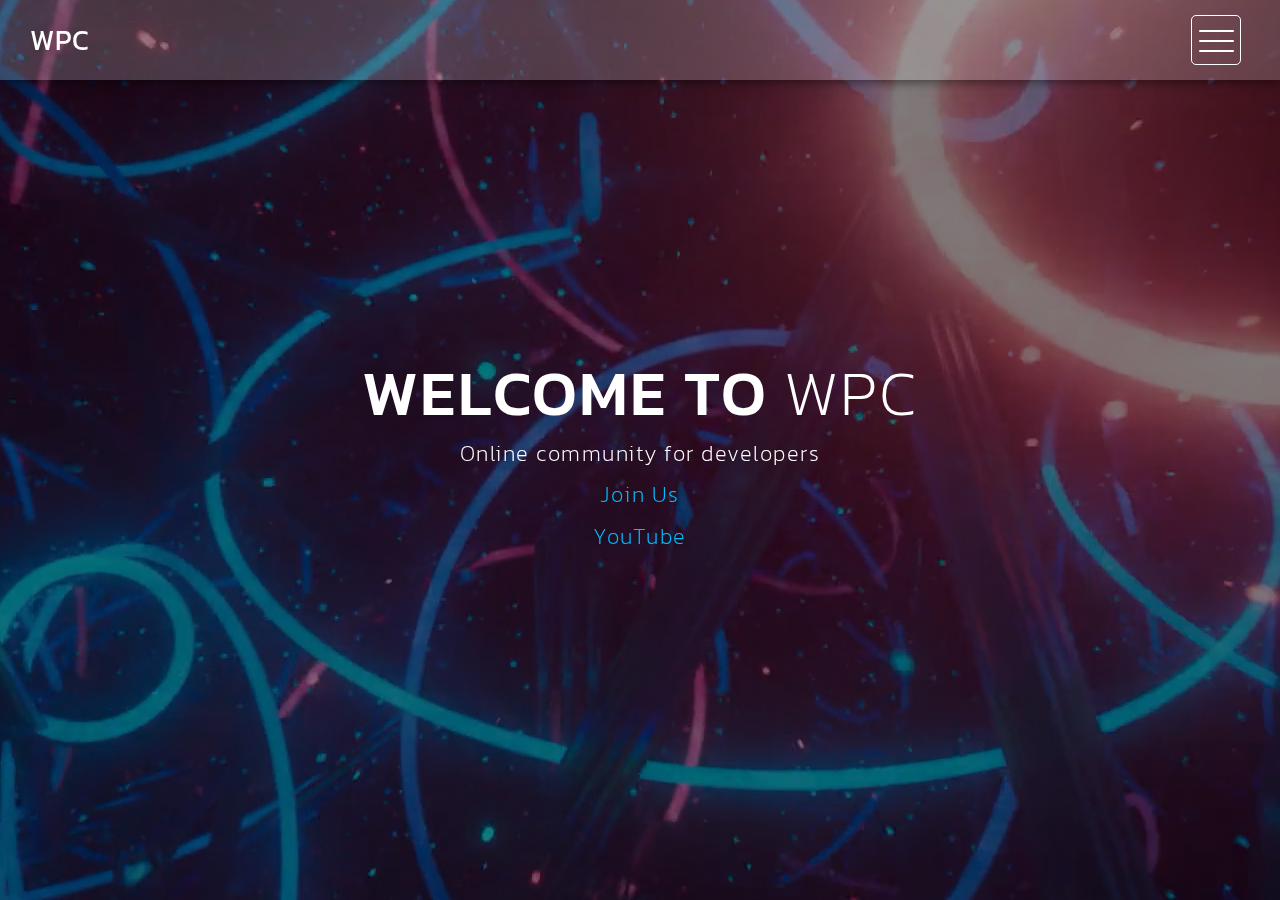
<file: index.html>
<!DOCTYPE html>
<html>
    <head>
        <meta charset="utf-8">
        <meta http-equiv="X-UA-Compatible" content="IE=edge,chrome=1">
  		<title>WPC</title>
          <link rel="icon" href="img/owl.png">
        <meta name="description" content="">
        <meta name="viewport" content="width=device-width, initial-scale=1">
        <link rel="apple-touch-icon" href="owl.ico">

        <link rel="stylesheet" href="css/bootstrap.min.css">
        <link rel="stylesheet" href="css/bootstrap-theme.min.css">
        <link rel="stylesheet" href="css/fontAwesome.css">
        <link rel="stylesheet" href="css/light-box.css">
        <link rel="stylesheet" href="css/templatemo-style.css">

        <link href="https://fonts.googleapis.com/css?family=Kanit:100,200,300,400,500,600,700,800,900" rel="stylesheet">

        <script src="js/vendor/modernizr-2.8.3-respond-1.4.2.min.js"></script>
    </head>

<body>

    <nav>
        <div class="logo">
            <a href="index.html">WPC<em></em></a>
        </div>
        <div class="menu-icon">
        <span></span>
      </div>
    </nav>

    <div id="video-container">
        <div class="video-overlay"></div>
        <div class="video-content">
            <div class="inner">
              <h1>Welcome to <em>WPC</em></h1>
              <p>Online community for developers</p>
              <p onclick="window.open('https://discord.gg/3byfEVQdFX') ;" style="cursor: pointer; text-decoration:wavy; color:deepskyblue; transition: color 0.3s;"onmouseover="this.style.color='salmon';"
              onmouseout="this.style.color='deepyskyblue';">Join Us</p>
              <p onclick="window.open('https://www.youtube.com/@WeProgramCreativity') ;" style="cursor: pointer; text-decoration:wavy; color:deepskyblue; transition: color 0.3s;"onmouseover="this.style.color='salmon';"
              onmouseout="this.style.color='deepyskyblue';">YouTube</p>
            </div>
        </div>
        <video autoplay="" loop="" muted>
        	<source src="temploop.mp4" type="video/mp4" />
        </video>
    </div>

    

    <!-- <div class="full-screen-portfolio" id="portfolio">
        <div class="container-fluid">
          <div class="col-md-4 col-sm-6">
            <div class="portfolio-item">
              <a href="#" class="open-modal" data-modal-target="#modal-1">
                <div class="thumb">
                  <div class="hover-effect">
                    <div class="hover-content">
                      <h1>WPC <em></em></h1>
                      <p>Join us</p>
                    </div>
                  </div>
                  <div class="image">
                    <img src="img/WPC.jpeg" id="image1">
                  </div>
                </div>
              </a>
            </div>
          </div> -->
        
      
      
      <!-- Modal Window
      <div class="modal" id="modal-1">
        <div class="modal-dialog" >
          <div class="modal-content">
            <div class="modal-header">
              <button type="button" class="close" data-dismiss="modal">&times;</button>
            </div>
            <div class="modal-body"id="modal" >
              <a href="https://discord.gg/3byfEVQdFX">Join us.</a>
              <p>Click above to join.</p>
              
            </div>
            
          </div>
          
        </div>
        
      </div> -->
      
    
      
        <!-- <div class="col-md-4 col-sm-6">
          <div class="portfolio-item">
            <a href="dangerofai.html">
              <div class="thumb">
                <div class="hover-effect">
                  <div class="hover-content">
                    <h1>The Danger of AI <em></em></h1>
                    <p>Made by Jolton</p>
                  </div>
                </div>
                <div class="image">
                  <img src="img/aichess.jpg" id="image1">
                </div>
              </div>
            </a>
          </div>
        </div> -->
      
    
    <!-- Modal Window -->
    <div class="modal" id="modal-2">
      <div class="modal-dialog" >
        <div class="modal-content">
          <div class="modal-header">
            <button type="button" class="close" data-dismiss="modal">&times;</button>
          </div>
          <div class="modal-body"id="modal" >
            <h1 id="articleheading">The Danger Of AI</h1>
            <p id="article">AI is a field experiencing rapid growth, and has the power to revolutionize a range of industries. But with progress comes risk, and AI is no exception. One major issue with AI is the danger it poses, whether intentional or not. Mitigating these risks is vital, and this article will explore how we can achieve that goal. <br><br>
              The use of AI is a growing concern due to its potential for malicious exploitation. Hackers and cybercriminals have the ability to leverage AI technology to execute intricate attacks, increasing the difficulty of detection and defense. With the advancement of AI systems, they become more complicated and unpredictable, resulting in unforeseen outcomes. For instance, a traffic optimization AI project may overlook human behavior which could lead to unfortunate accidents.
              <br><br>As AI progresses, it possesses an increased capability to replace human labor, which poses a danger. The previous responsibilities of humans can now be achieved by AI, which makes increases in efficiency and productivity achievable. However, it is also responsible for widespread unemployment, leading to consequential economic and social consequences. This reality will exaggerate ongoing inequalities, deepening social issues.
              <br><br>In order to prevent the dangers of AI, it's critical that a sturdy regulatory structure is established. This blueprint ought to encompass stipulations to ascertain that AI is produced and utilized in a moral and careful manner, with ample safety measures employed to avert abuse. Moreover, it should stress the importance of transparency, necessitating that AI creators and operators divulge the abilities and restrictions of their technology. Ultimately, it's essential to finance scientific exploration to certify that AI technology is designed to enrich the lives of all people, not merely a privileged few.
              <br><br>The potential for AI to revolutionize multiple industries and enhance our existence is undeniable, yet it is imperative to recognize its potential hazards. It is only by handling the advent of AI conscientiously that its potency can be fully leveraged while minimizing the threats. A collaboration among government, business, and education is essential to guaranteeing that AI serves humanity's greater good.
              </p>
            
          </div>
          
        </div>
        
      </div>
      
    </div>
    <!-- <div class="col-md-4 col-sm-6">
      <div class="portfolio-item" >
        <a href="about.html"  >
          <div class="thumb">
            <div class="hover-effect">
              <div class="hover-content">
                <h1>About<em> Us</em></h1>
                <p>Learn more about us</p>
              </div>
            </div>
            <div class="image">
              <img src="img/program.jpeg" id="image1">
            </div>
          </div>
        </a>
      </div>
    </div> -->
  



  
  </div>
 </div>
      


     

    

    <section class="overlay-menu">
      <div class="container">
        <div class="row">
          <div class="main-menu">
              <ul>
                  <li>
                      <a href="index.html">Home</a>
                      
                  </li>
                  <li>
                    <a href="https://discord.gg/3byfEVQdFX">Discord</a>
                  </li>
                  <li>
                    <a href="https://www.youtube.com/@WeProgramCreativity">YouTube</a>
                  </li>
                  
                
              </ul>
              <p>We develop.</p>
          </div>
        </div>
      </div>
    </section>

    <script src="https://ajax.googleapis.com/ajax/libs/jquery/1.11.2/jquery.min.js"></script>
    <script>window.jQuery || document.write('<script src="js/vendor/jquery-1.11.2.min.js"><\/script>')</script>

    <script src="js/vendor/bootstrap.min.js"></script>
    
    <script src="js/plugins.js"></script>
    <script src="js/main.js"></script>

    
</body>
</html>
</file>
<file: css/light-box.css>
/* LIGHT BOX */

body:after {
  content: url(../img/close.png) url(../img/loading.gif) url(../img/prev.png) url(../img/next.png);
  display: none;
}

body.lb-disable-scrolling {
  overflow: hidden;
}

.lightboxOverlay {
  max-height: 100%;
  overflow-y: scroll;
  position: absolute;
  top: 0;
  left: 0;
  z-index: 99999;
  background-color: black;
  filter: progid:DXImageTransform.Microsoft.Alpha(Opacity=80);
  opacity: 0.8;
  display: none;
}

.lightbox {
  position: absolute;
  margin-top: 0%;
  left: 0;
  width: 100%;
  z-index: 100000;
  text-align: center;
  line-height: 0;
  font-weight: normal;
}

.lightbox .lb-image {
  display: block;
  height: auto;
  max-width: inherit;
  max-height: none;
  border-radius: 5px;

  /* Image border */
  border: 10px solid white;
}

.lightbox a img {
  border: none;
}

.lb-outerContainer {
  position: relative;
  *zoom: 1;
  width: 250px;
  height: 250px;
  margin: 0 auto;
  border-radius: 4px;

  /* Background color behind image.
     This is visible during transitions. */
  background-color: white;
}

.lb-outerContainer:after {
  content: "";
  display: table;
  clear: both;
}

.lb-loader {
  position: absolute;
  top: 43%;
  left: 0;
  height: 25%;
  width: 100%;
  text-align: center;
  line-height: 0;
}

.lb-cancel {
  display: block;
  width: 32px;
  height: 32px;
  margin: 0 auto;
  background: url(../img/loading.gif) no-repeat;
}

.lb-nav {
  position: absolute;
  top: 0;
  left: 0;
  height: 100%;
  width: 100%;
  z-index: 10;
}

.lb-container > .nav {
  left: 0;
}

.lb-nav a {
  outline: none;
  background-image: url('[data-uri]');
}

.lb-prev, .lb-next {
  height: 100%;
  cursor: pointer;
  display: block;
}

.lb-nav a.lb-prev {
  width: 34%;
  left: 0;
  float: left;
  background: url(../img/prev.png) left 48% no-repeat;
  filter: progid:DXImageTransform.Microsoft.Alpha(Opacity=0);
  opacity: 0;
  -webkit-transition: opacity 0.6s;
  -moz-transition: opacity 0.6s;
  -o-transition: opacity 0.6s;
  transition: opacity 0.6s;
}

.lb-nav a.lb-prev:hover {
  filter: progid:DXImageTransform.Microsoft.Alpha(Opacity=100);
  opacity: 1;
}

.lb-nav a.lb-next {
  width: 64%;
  right: 0;
  float: right;
  background: url(../img/next.png) right 48% no-repeat;
  filter: progid:DXImageTransform.Microsoft.Alpha(Opacity=0);
  opacity: 0;
  -webkit-transition: opacity 0.6s;
  -moz-transition: opacity 0.6s;
  -o-transition: opacity 0.6s;
  transition: opacity 0.6s;
}

.lb-nav a.lb-next:hover {
  filter: progid:DXImageTransform.Microsoft.Alpha(Opacity=100);
  opacity: 1;
}

.lb-dataContainer {
  margin: 0 auto;
  padding-top: 5px;
  *zoom: 1;
  width: 100%;
  -moz-border-radius-bottomleft: 4px;
  -webkit-border-bottom-left-radius: 4px;
  border-bottom-left-radius: 4px;
  -moz-border-radius-bottomright: 4px;
  -webkit-border-bottom-right-radius: 4px;
  border-bottom-right-radius: 4px;
}

.lb-dataContainer:after {
  content: "";
  display: table;
  clear: both;
}

.lb-data {
  padding: 0 4px;
  color: #ccc;
}

.lb-data .lb-details {
  width: 85%;
  float: left;
  text-align: left;
  line-height: 1.1em;
}

.lb-data .lb-caption {
  font-size: 13px;
  font-weight: bold;
  line-height: 1em;
}

.lb-data .lb-caption a {
  color: #4ae;
}

.lb-data .lb-number {
  margin-top: 15px;
  display: block;
  clear: left;
  padding-bottom: 1em;
  font-size: 13px;
  color: #999999;
}

.lb-data .lb-close {
  display: block;
  float: right;
  width: 30px;
  height: 30px;
  background: url(../img/close.png) top right no-repeat;
  text-align: right;
  outline: none;
  filter: progid:DXImageTransform.Microsoft.Alpha(Opacity=70);
  opacity: 0.7;
  -webkit-transition: opacity 0.2s;
  -moz-transition: opacity 0.2s;
  -o-transition: opacity 0.2s;
  transition: opacity 0.2s;
}

.lb-data .lb-close:hover {
  cursor: pointer;
  filter: progid:DXImageTransform.Microsoft.Alpha(Opacity=100);
  opacity: 1;
}
</file>
<file: css/templatemo-style.css>
body {
  font-family: 'Kanit', sans-serif;
  background-color: rgba(218,61,76,0.8);
}

body::-webkit-scrollbar {
  width: 8px;
  height: 8px;
  background-color: rgba(218,61,76,0.9);
}
/* Add a thumb */
body::-webkit-scrollbar-thumb {
    background: rgba(250, 250, 250, 0.5);
}

body, html {
  height: 100%;
  min-height: 100%;
  overflow-x: hidden;
}
.image{
  object-fit: cover;
  width: 100%;
  height: 0;
  padding-bottom: 75%; /* 4:3 aspect ratio */

}

.page-heading {
  
  background-repeat: no-repeat;
  background-size: cover;
  background-position: center center;
  width: 100%;
  height: 65%;
  text-align: center;
  filter:brightness(60%);
}
#AboutUs{
  filter: brightness(120%);
}
#image1{
  border-radius: 0px;
  
  height:340px;
  
}

#modal{
  position: auto;
  top: 50%;
  left: 50%;
  transform: translate(-50%, -50%);
  font-size: 50px;
  text-transform: uppercase;
  color:#232323;
  letter-spacing: 1px;
  background-color: rgba(250,250,250,0.8);
  display: inline-block;
  margin-bottom: 0px;
  margin-top: 200px;
  padding: auto;
  text-align: center;
}
#modal-close{
  position:auto;
  top: 50%;
  left: 50%;
  transform: translate(-50%, -50%);
  font-size: 32px;
  text-transform: uppercase;
  color:#232323;
  letter-spacing: 1px;
  background-color: rgba(250,250,250,0);
  display: inline-block;
  margin-bottom: 0px;
  margin-top: 300px;
  padding: 0px;
  text-align: bottom;
}
.image{
  
}



.page-heading .heading-content h1 {
  font-size: 32px;
  text-transform: uppercase;
  color:#232323;
  letter-spacing: 1px;
  background-color: rgba(250,250,250,0.8);
  display: inline-block;
  margin-bottom: 0;
  margin-top: 450px;
  padding: 20px 60px;
}


.page-heading .heading-content em {
  font-style: normal;
  font-weight: 200;
}



/* Nav Bar */

nav .logo {
  float: left;
  margin-left: 30px;
}

nav .logo a {
  font-size: 28px;
  line-height: 80px;
  text-transform: uppercase;
  color: #fff;
  text-decoration: none;
  letter-spacing: 0.5px;
}

nav .logo em {
  font-style: normal;
  font-weight: 200;
}

nav {
  background: rgba(250,250,250,0.2);
  height: 80px;
  position: fixed;
  width: 100%;
  left: 0;
  top: 0;
  z-index: 300;
  box-shadow: 0px 2px 10px 0px rgba(0,0,0,0.5);
}

.menu-icon {
  background: transparent;
  border: 1px solid #fff;
  width: 50px;
  height: 50px;
  margin: 15px 39px 0 auto;
  position: relative;
  cursor: pointer;
  transition: background 0.5s;
  border-radius: 5px;
}

.menu-icon span,
.menu-icon span:before,
.menu-icon span:after {
  cursor: pointer;
  border-radius: 1px;
  height: 2px;
  width: 35px;
  background: white;
  position: absolute;
  left: 15%;
  top: 50%;
  display: block;
  content: '';
  transition: all 0.5s ease-in-out;
}

.menu-icon span:before {
  left: 0;
  top: -10px;
}

.menu-icon span:after {
  left: 0;
  top: 10px;
}

.menu-icon.active {
  background: rgba(250,250,250,0.2);
}

.menu-icon.active span {
  background-color: transparent;
}

.menu-icon.active span:before,
.menu-icon.active span:after {
  top: 0;
}

.menu-icon.active span:before {
  transform: rotate(135deg);
}

.menu-icon.active span:after {
  transform: rotate(-135deg);
}
/* Menu */

.overlay-menu {
  background: rgba(0, 0, 0, 0.95);
  color: #ffffff;
  position: fixed;
  z-index: 100;
  left: 0;
  top: 0;
  height: 100%;
  overflow-y: auto;
  -webkit-overflow-scrolling: touch;
  width: 100%;
  padding: 50px 0;
  opacity: 0;
  text-align: center;
  transform: translateY(-100%);
  transition: all 0.5s;
}

.overlay-menu.open {
  opacity: 1;
  transform: translateY(0%);
}

.overlay-menu .main-menu {
  transform: translateY(50%);
  opacity: 0;
  transition: all 0.3s;
  transition-delay: 0s;
}

.overlay-menu.open .main-menu {
  transition: all 0.7s;
  transition-delay: 0.7s;
  opacity: 1;
  transform: translateY(0%);
}

.overlay-menu .main-menu:nth-child(2) {
  transition-delay: 0s;
}

.overlay-menu.open .main-menu:nth-child(2) {
  transition-delay: 1.25s;
}

.overlay-menu {
  overflow: scroll;
}

.overlay-menu::-webkit-scrollbar {
  display: none;
}

.overlay-menu ul {
  list-style: none;
  margin-top: 80px;
  padding: 0px;
}
.overlay-menu ul li {
  padding: 15px 0px;
}

.overlay-menu ul li a {
  font-size: 24px;
  font-weight: 300;
  color: #fff;
  text-decoration: none;
  transition: all 0.5s;
}

.overlay-menu ul li a:hover {
  color: rgba(250,250,250,0.5);
}


.overlay-menu p {
  margin-top: 60px;
  font-size: 13px;
  text-transform: uppercase;
  color: #fff;
  font-weight: 200;
  letter-spacing: 0.5px;
  text-align: center;
}



#video-container  {
  position: relative;
  width: 100%;
  height: 100%;
  overflow: hidden;
  z-index: 1;
}

#video-container video,
.video-overlay {
  position: absolute;
  left: 50%;
  top: 50%;
  transform: translate(-50%, -50%);
  min-width: 100%;
  min-height: 100%;
}

#video-container .video-overlay {
  z-index: 9999;
  background: rgba(0,0,0,0.5);
  width: 100%;
}

#video-container .video-content {
  z-index: 99999;
  position: absolute;
  height: 100%;
  width: 100%;
}

#video-container .video-content .inner {
  height: 100%;
  width: 100%;
  display: flex;
  justify-content: center;
  align-items: center;
  flex-flow: column wrap;
}

#video-container .video-content .inner h1 {
  font-size: 64px;
  text-transform: uppercase;
  color: #fff;
  letter-spacing: 2px;
  font-weight: 500;
  text-align: center;
}

#video-container .video-content .inner em {
  font-style: normal;
  font-weight: 200;
}


#video-container .video-content .inner p {
  color: #fff;
  font-size: 22px;
  font-weight: 200;
  letter-spacing: 1.5px;
  text-align: center;
  padding: 0px 30px;
}

#video-container .video-content .inner a {
  color: #fff;
  text-decoration: underline;
}

#video-container .video-content .inner .scroll-icon {
  margin-top: 45px;
}

.full-screen-portfolio .container-fluid,
.full-screen-portfolio .col-md-4, .col-md-8 {
  padding-left: 0px;
  padding-right: 0px;
}


.portfolio-item img {
  width: 100%;
  
  overflow: hidden;
}
.full-screen-portfolio .portfolio-item {
  text-align: center;
  line-height: 150%;
  text-transform: lowercase;
  cursor: pointer;
}
.portfolio-item .thumb {
  position: relative;
}


.portfolio-item .hover-effect .hover-content {
    position: absolute;
    text-align: left;
    width: 100%;
    bottom: 0;
    left: 0;
    background-color: rgba(0, 0, 0, 0.8);
    border-radius: 0px;
    
}


.full-screen-portfolio .portfolio-item h1 {
  position: relative;
  font-size: 22px;
  text-transform: uppercase;
  color: #fff;
  display: inline-block;
  padding-left: 20px;
  line-height: 15px;
  transform: translateY(25px);
  transition: .5s ease-in-out;
  letter-spacing: 0.5px;
 }

 .full-screen-portfolio .portfolio-item em {
  font-style: normal;
  font-weight: 200;
 }

.full-screen-portfolio .portfolio-item:hover h1 {
  transform: translateY(0);
 }

.full-screen-portfolio .portfolio-item p {
  padding-left: 20px;
  font-weight: 300!important;
  letter-spacing: 0.5px;
  font-size: 14px;
  color: #fff;
  opacity: 0;
  transform: translateY(10px);
  transition: .5s ease-in-out;
  text-transform: uppercase;
 }

 .full-screen-portfolio .portfolio-item {
 text-align: center;
 line-height: 150%;
 text-transform: lowercase;
 cursor: pointer;
}

.full-screen-portfolio .portfolio-item:hover p {
  opacity: 1;
  transform: translateY(0);
 }




.popup-icon {
  position: fixed;
  bottom: 30px;
  right: 30px;
  z-index: 300;
  display: inline-block;
  width: 60px;
  height: 60px;
}

.popup-icon button {
  background-color: transparent;
  outline: none;
  border: none;
}

.modal-btn img {
  width: 60px;
  height: 60px;
}

/* Modal */
.modal {
  background-color: rgba(0,0,0,.1);
  display: none;
  overflow: auto;
  position: auto;
  z-index: 1000;
  top: 0;
  left: 0;
  width: 100%;
  height: 100%;
  transform: all 0.6s;
  overflow:visible;
  text-align: center;
  position: auto;
  
}
#article{
  font-size:medium;
  text-transform:none;
  margin-top: 30px;
  display: inline-block;
  color: #fff;
  padding-left: 200px;
  padding-right: 200px;

}
#articleheading{
  margin-top: 500px;
  display: inline-block;
}
.modal::-webkit-scrollbar {
  display: none;
}

/* Modal Content */
.modal-content {
  text-align: center;
  position: auto;
  top: 10px;
  width: 100%;
  margin: 0 ;
  margin-top: 0;
  display: inline-block;
  margin-bottom: 0px;
}
.modal-animated-in {
  animation: totop-in .6s ease;
}
.modal-animated-out {
  animation: totop-out .6s ease forwards;
}
.modal-header {
  border-bottom: none;
}
.modal-header h3 {
  color: #fff;
  font-weight: 400;
  letter-spacing: 1px;
  font-size: 64px;
  margin-top: 5%;
  border-bottom: none;
  margin-bottom: 20px;
}

.modal-header em {
  font-style: normal;
  font-weight: 200;
}

.modal-content .close-btn {
  position: absolute;
  z-index: 99999999;
  color: #fff;
  right: 38px;
  top: 15px;
  width: 50px;
  height: 50px;
  text-align: center;
  cursor: pointer;
  display: inline-block;
  height: auto;
}

.modal-body {
  text-align: center;
  margin: 0 auto;
  
  
}

.modal-body input {
  border-radius: 0px;
  padding-left: 15px;
  font-size: 14px;
  font-weight: 200;
  color: #fff;
  background-color: rgba(250, 250, 250, 0.15);
  outline: none;
  border: none;
  box-shadow: none;
  line-height: 40px;
  height: 40px;
  width: 60%;
  margin-left: auto;
  margin-right: auto;
  margin-bottom: 25px;
  position: auto;

}

.modal-body textarea {
  border-radius: 0px;
  padding-left: 15px;
  padding-top: 10px;
  font-size: 14px;
  font-weight: 200;
  color: #fff;
  background-color: rgba(250, 250, 250, 0.15);
  outline: none;
  border: none;
  box-shadow: none;
  height: auto;
  max-height: 220px;
  width: 60%;
  margin-left: auto;
  margin-right: auto;
  max-width: 100%;
  margin-bottom: 0px;
}

.modal-body button {
  border-radius: 0px;
  font-size: 13px;
  text-transform: uppercase;
  font-weight: 600;
  background-color: transparent;
  color: #fff;
  letter-spacing: 2px;
  border-bottom: 3px solid #fff;
  display: inline-block;
  padding: 0px 0px 3px 0px;
  transition: all 0.5s;
  border-top: none;
  border-right: none;
  border-left: none;
}

.modal-body button:hover {
  color: rgba(250,250,250,0.5);
  border-color: rgba(250,250,250,0.5);
  outline: none;
}

/* Keyframes */
@keyframes totop-in {
  0% {
    top: 600px;
    opacity: 0;
  }
  100% {
    top: 0%;
    opacity: 1;
  }  
}

@keyframes totop-out {
  0% {
    top: 0px;
    opacity: 1;
  }
  100% {
    top: -100%;
    opacity: 0;
  }  
}



footer {
  width: 100%;
  height: 80px;
  background-color: rgba(218,61,76,0.8);
}

footer p {
  text-align: center;
  color: #fff;
  font-weight: 200;
  font-size: 13px;
  text-transform: uppercase;
  padding-top: 33px;
  letter-spacing: 0.5px;
}

footer a {
  color: #aaa;
  text-decoration: none;
}

footer a:hover {
  text-decoration: none;
  color: #aaa;
}



.masonry-portfolio .container-fluid {
  padding-right: 0px;
  padding-left: 0px;
}

.masonry .col-md-4, .masonry .col-md-8 {
  padding-right: 0px;
  padding-left: 0px;
}

.masonry {
  width: 100%;
  background-color: transparent;
  position: relative;
}

.masonry .item {
  display: inline-block;
  float: left;
}

.masonry .first-item {
  margin-bottom: -0.5px;
}

.masonry .last-item {
  float: left;
}

.masonry .item img {
  width: 100%;
  overflow-y: hidden;
}

.masonry .item .thumb {
  position: relative;
}

.masonry .item .hover-effect .hover-content {
    position: absolute;
    text-align: left;
    width: 100%;
    bottom: 0px;
    left: 0;
}


.masonry .item h1 {
  position: relative;
  font-size: 22px;
  text-transform: uppercase;
  color: #fff;
  display: inline-block;
  padding-left: 20px;
  line-height: 15px;
  transform: translateY(25px);
  transition: .5s ease-in-out;
  letter-spacing: 0.5px;
 }

.masonry .item em {
  font-style: normal;
  font-weight: 200;
 }

.masonry .item:hover h1 {
  transform: translateY(0);
 }

.masonry .item p {
  padding-left: 20px;
  font-weight: 300!important;
  letter-spacing: 0.5px;
  font-size: 14px;
  color: #fff;
  opacity: 0;
  transform: translateY(10px);
  transition: .5s ease-in-out;
  text-transform: uppercase;
 }

.masonry .item {
 text-align: center;
 line-height: 150%;
 text-transform: lowercase;
 cursor: pointer;
}

.masonry .item:hover p {
  opacity: 1;
  transform: translateY(0);
 }




.grid-portfolio {
  padding: 65px 0px;
  background-color: #232323;
}

.grid-portfolio .portfolio-item {
  margin: 15px 0px;
}

.portfolio-item .hover-effect .hover-content {
    position: absolute;
    text-align: left;
    width: 100%;
    bottom: 0px;
    left: 0;
}


.grid-portfolio .portfolio-item h1 {
  position: relative;
  font-size: 22px;
  text-transform: uppercase;
  color: #fff;
  display: inline-block;
  padding-left: 20px;
  line-height: 15px;
  transform: translateY(25px);
  transition: .5s ease-in-out;
  letter-spacing: 0.5px;
 }

 .grid-portfolio .portfolio-item em {
  font-style: normal;
  font-weight: 200;
 }

.grid-portfolio .portfolio-item:hover h1 {
  transform: translateY(0);
 }

.grid-portfolio .portfolio-item p {
  padding-left: 20px;
  font-weight: 300!important;
  letter-spacing: 0.5px;
  font-size: 14px;
  color: #fff;
  opacity: 0;
  transform: translateY(10px);
  transition: .5s ease-in-out;
  text-transform: uppercase;
 }

.grid-portfolio .portfolio-item:hover p {
  opacity: 1;
  transform: translateY(0);
 }

 .grid-portfolio .load-more-button {
  margin-top: 15px;
 }

 .grid-portfolio .load-more-button a {
  width: 100%;
  height: 80px;
  display: inline-block;
  text-align: center;
  line-height: 80px;
  font-size: 15px;
  text-transform: uppercase;
  text-decoration: none;
  letter-spacing: 1px;
  color: #fff;
  background-color: #313131;
  transition: all 0.5s;
 }

 .grid-portfolio .load-more-button a:hover {
  color: rgba(250,250,250,0.5);
 }




 .services {
  background-color: #232323;
  padding: 65px 0px;
 }

 .services .service-item {
  margin: 15px 0px;
  padding: 20px;
  text-align: center;
  transition: all 0.5s;
 }

  .services .service-item:hover {
    background-color: #313131;
  }

 .services .service-item .icon {
  width: 50px;
  height: 50px;
  text-align: center;
  display: inline-block;
  line-height: 50px;
 }

.services .service-item .icon img {
  max-width: 100%;
}

.services .service-item h4 {
  margin-top: 20px;
  color: #fff;
  font-size: 20px;
  text-transform: capitalize;
  letter-spacing: 0.5px;
  font-weight: 300;
}

.services .service-item p {
  color: #bbb;
  font-size: 16px;
  font-weight: 300;
  line-height: 28px;
}



.more-about-us {
  
  background-repeat: no-repeat;
  background-attachment: fixed;
  background-size: cover;
  background-position: center center;
  width: 100%;
  text-align: center;
}

.more-about-us .content {
  background-color: rgba(0,0,0,0.8);
  text-align: left;
  padding: 150px 60px;
  color: #fff;
}

.more-about-us .content h2 {
  margin-top: 0px;
  font-size: 34px;
  font-weight: 300;
  letter-spacing: 0.5px;
  margin-bottom: 5px;
}

.more-about-us .content span {
  font-size: 16px;
  font-weight: 200;
  display: inline-block;
  margin-bottom: 30px;
  letter-spacing: 0.5px;
}

.more-about-us .content p {
  color: #fff;
  font-size: 16px;
  font-weight: 300;
  line-height: 28px;
}

.more-about-us .content .simple-btn {
  margin-top: 30px;
}

.more-about-us .content .simple-btn a {
  font-size: 13px;
  text-transform: uppercase;
  font-weight: 600;
  background-color: transparent;
  color: #fff;
  letter-spacing: 2px;
  border-bottom: 3px solid #fff;
  padding-bottom: 3px;
  text-decoration: none;
  transition: all 0.5s;
}

.more-about-us .content .simple-btn a:hover {
  opacity: 0.5;
}



.pricing-tables {
  padding: 65px 0px;
  background-color: #232323;
}

.pricing-tables .table-item {
  padding: 60px 0px;
  margin: 15px 0px;
  text-align: center;
  background-color: #313131;
}

.pricing-tables .table-item h4 {
  margin-top: 0px;
  font-size: 36px;
  font-weight: 200;
  color: #f4dd5b;
  letter-spacing: 0.5px;
}

.pricing-tables .table-item span {
  font-size: 17px;
  display: inline-block;
  color: #aaa;
  letter-spacing: 0.5px;
  text-transform: capitalize;
  border-bottom: 1px solid #414141;
  width: 100%;
  padding-bottom: 40px;
}

.pricing-tables .table-item ul {
  list-style: none;
  padding: 0;
  margin-top: 35px;
}

.pricing-tables .table-item ul li {
  font-size: 15px;
  font-weight: 300;
  color: #fff;
  letter-spacing: 0.5px;
  margin: 15px 0px;
}

.pricing-tables .table-item .simple-btn {
  margin-top: 40px;
  padding-bottom: 10px;
}

.pricing-tables .table-item .simple-btn a {
  font-size: 13px;
  text-transform: uppercase;
  font-weight: 600;
  background-color: transparent;
  color: #f4dd5b;
  letter-spacing: 2px;
  border-bottom: 3px solid #f4dd5b;
  padding-bottom: 3px;
  text-decoration: none;
  transition: all 0.5s;
}

.pricing-tables .table-item .simple-btn a:hover {
  opacity: 0.5;
}

.pricing-tables .premium-item {
  background-color: #f4dd5b;
}

.pricing-tables .premium-item h4, .pricing-tables .premium-item span, .pricing-tables .premium-item ul li, .pricing-tables .premium-item .simple-btn a {
  color: #232323;
  border-color: #232323;
}



.blog-entries {
  padding: 80px 0px;
  background-color: #232323;
}


.blog-entries .blog-posts {
  margin-right: 30px;
}


.blog-post {
  border-bottom: 1px solid #414141;
  padding-bottom: 65px;
  margin-bottom: 60px;
}

.blog-post img {
  width: 100%;
  overflow-y: hidden;
}

.blog-post .text-content {
  margin-top: 30px;
}

.blog-post .text-content span {
  font-size: 16px;
  font-weight: 200;
  color: #fff;
  letter-spacing: 0.5px;
}

.blog-post .text-content span a {
  color: #f4dd5b;
  text-decoration: none;
}

.blog-post .text-content h2 {
  margin-top: 5px;
  font-size: 36px;
  color: #fff;
  letter-spacing: 0.5px;
  text-transform: capitalize;
  font-weight: 300;
}

.blog-post .text-content p {
  color: #bbb;
  font-size: 16px;
  font-weight: 300;
  line-height: 28px;
  margin-top: 20px;
}

.blog-post .text-content .simple-btn {
  margin-top: 25px;
}

.blog-post .text-content .simple-btn a {
  font-size: 13px;
  text-transform: uppercase;
  font-weight: 600;
  background-color: transparent;
  color: #fff;
  letter-spacing: 2px;
  border-bottom: 3px solid #fff;
  padding-bottom: 3px;
  text-decoration: none;
  transition: all 0.5s;
}

.blog-post .text-content .simple-btn a:hover {
  opacity: 0.5;
}

.blog-entries .page-number {
  padding: 0;
  margin: 0;
  list-style: none;
}

.blog-entries .page-number li {
  display: inline-block;
  margin-right: 3px;
}

.blog-entries .page-number li:last-child {
  margin-right: 0px;
}

.blog-entries .page-number li.active a {
  color: #232323;
  background-color: #fff;
}

.blog-entries .page-number li.active a:hover {
  opacity: 1;
}

.blog-entries .page-number li a {
  font-size: 18px;
  color: #fff;
  text-decoration: none;
  width: 50px;
  height: 50px;
  display: inline-block;
  line-height: 50px;
  text-align: center;
  background-color: #414141;
  transition: all 0.5s;
}

.blog-entries .page-number li a:hover {
  opacity: 0.5;
}

.single-blog-post {
  margin-right: 30px;
}

.single-blog-post img {
  width: 100%;
  overflow-y: hidden;
}

.single-blog-post .text-content {
  margin-top: 20px;
}

.single-blog-post .text-content span {
  font-size: 16px;
  font-weight: 200;
  color: #fff;
  letter-spacing: 0.5px;
  border-bottom: 1px solid #414141;
  padding-bottom: 25px;
  display: inline-block;
  width: 100%;
  margin-bottom: 0px;
}

.single-blog-post .text-content span a {
  color: #f4dd5b;
  text-decoration: none;
}

.single-blog-post .text-content h2 {
  margin-top: 0px;
  font-size: 36px;
  color: #fff;
  letter-spacing: 0.5px;
  text-transform: capitalize;
  font-weight: 300;
}

.single-blog-post .text-content p {
  color: #bbb;
  font-size: 16px;
  font-weight: 300;
  line-height: 28px;
  margin-top: 20px;
  margin-bottom: 30px;
}

.single-blog-post .tags-share {
  border-top: 1px solid #414141;
  border-bottom: 1px solid #414141;
  padding: 8px 0px 10px 0px;
}

.single-blog-post .tags-share ul {
  padding: 0;
  margin: 0;
  list-style: none;
}

.single-blog-post .tags-share ul li:first-child {
  color: #fff;
  font-size: 16px;
  font-weight: 200;
  letter-spacing: 0.5px;
}

.single-blog-post .tags-share ul li {
  display: inline-block;
  color: #fff;
}

.single-blog-post .tags-share ul li a {
  font-size: 16px;
  font-weight: 200;
  letter-spacing: 0.5px;
  color: #f4dd5b;
  text-decoration: none;
  transition: all 0.5s;
}

.single-blog-post .tags-share ul li a:hover {
  opacity: 0.5;
}

.single-blog-post .tags-share .share {
  text-align: right;
}

.blog-entries .search input {
  background-color: rgba(250,250,250,0.1);
  width: 100%;
  height: 50px;
  line-height: 50px;
  padding-left: 15px;
  color: #fff;
  font-size: 15px;
  font-weight: 300;
  border-radius: 0px;
  outline: none;
  border: none;
}

.sidebar-heding h2 {
  font-size: 20px;
  text-transform: capitalize;
  color: #fff;
  margin-top: 40px;
  letter-spacing: 0.5px;
  padding-bottom: 10px;
  border-bottom: 1px solid #414141;
  margin-bottom: 20px;
}

.archives ul, .categories ul {
  margin-top: -5px;
  padding: 0;
  list-style: none;
}

.archives ul li, .categories ul li {
  margin-bottom: 12px; 
}

.archives ul li:last-child, .categories ul li:last-child {
  margin-bottom: 0px; 
}

.archives ul li a, .categories ul li a {
  font-size: 15px;
  font-weight: 200;
  color: #fff;
  text-decoration: none;
  letter-spacing: 0.5px;
  transition: all 0.5s;
}


.archives ul li a:hover, .categories ul li a:hover {
  opacity: 0.5;
}

.recent-posts ul {
  padding: 0;
  list-style: none;
}

.recent-posts ul li {
  margin-bottom: 15px;
}

.recent-posts ul a {
  text-decoration: none;
}

.recent-posts ul li img {
  display: inline-block;
  max-width: 100%;
  margin-right: 15px;
}

.recent-posts ul li .text {
  display: inline-block;
}

.recent-posts ul li h6 {
  margin-bottom: 5px;
  padding-top: 0px;
  margin-top: 0px;
  display: block;
  font-size: 16px;
  color: #fff;
  letter-spacing: 0.5px;
}

.recent-posts ul li span {
  display: inline-block;
  font-size: 14px;
  font-weight: 200;
  color: #f4dd5b;
}


.latest-gallery ul {
  padding: 0;
  margin: 0;
  list-style: none;
}

.latest-gallery ul li {
  display: inline-block;
  max-width: 59px;
  overflow-y: hidden;
  margin-bottom: 3px;
  margin-right: 1px;
}

.latest-gallery ul li:nth-child(4){
  margin-right: 0px;
}

.latest-gallery ul li:nth-child(8){
  margin-right: 0px;
}

.latest-gallery ul li img {
  width: 100%;
  transition: all 0.5s;
}

.latest-gallery ul li img:hover {
  cursor: pointer;
  opacity: 0.5;
}




@media (max-width: 530px) {

  .modal-header h3 {
    margin-top: 15%;
  }

  .modal-body input {
    width: 100%;
  }

  .modal-body textarea {
    width: 100%;
  }

  .modal-content {
    padding-bottom: 0px;
  }

  .grid-portfolio {
    padding: 0px 0px;
  }

  .grid-portfolio .portfolio-item {
    margin: 30px 0px;
  }

  .grid-portfolio .load-more-button {
    padding-bottom: 30px;
  }

  .more-about-us .content {
    padding: 60px 30px;
  }

}


@media (max-width: 992px) {

  .blog-entries .blog-posts {
    margin-right: 0px;
  }

  .single-blog-post {
    margin-right: 0px;
    margin-bottom: 80px;
  }

  .blog-entries .page-number {
    margin-bottom: 80px;
  }

  .single-blog-post .tags-share .tags {
    text-align: center;
  }

  .single-blog-post .tags-share .share {
    text-align: center;
  }

}
</file>
